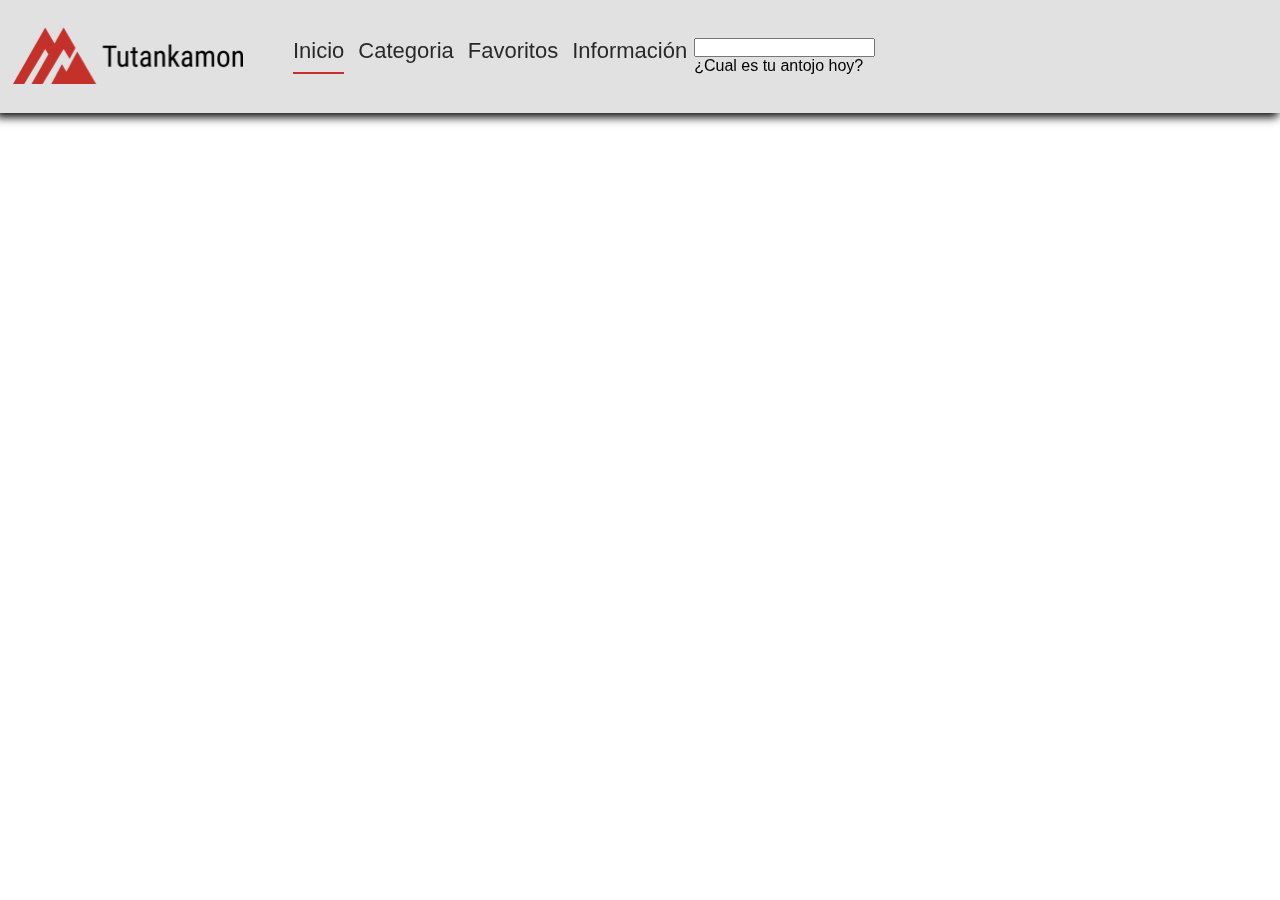
<file: shop-open.html>
<!DOCTYPE html>
<html lang="es">
<head>
    <meta charset="UTF-8">
    <meta name="viewport" content="width=device-width, initial-scale=1.0">
    <title>Document</title>
    <link rel="stylesheet" href="css/default.css">
</head>
<body>
    <header>
        <div class="log">
            <img src="img/logo...Ji8...k8" alt="">
        </div>
        <nav>
            <ul>
                <li class="active"><a href="index.html">Inicio</a></li>
                <li><a href="#">Categoria</a></li>
                <li><a href="#">Favoritos</a></li>
                <li><a href="#">Información</a></li>
            </ul>
             <form action="">
                <input type="text" autocomplete="off"  name="buscardor" id="buscador" required>
                <label for="buscador">¿Cual es tu antojo hoy?</label>
            </form>
            <i class="fas fa-search"></i>
        </nav>
        <div class="log-in">
            <i class='fas fa-user' ></i>
        </div>
        <div class="box-log-in">
            <span>Inicia Sesion</span>
            <form action="">
                <div>
                    <input id="nameUser" name="nameUser" type="text" required>
                    <label for="nameUser">Nombre de Usuario</label>
                </div>
                <div>
                    <input id="password" name="password" type="password" required>
                    <label for="password">Contraseña</label>
                </div>
            </form>
            <a href="#">Registrate</a>
        </div>
    </header>
</body>
</html>
</file>
<file: css/default.css>
*, ::before, ::after {
  margin: 0;
  padding: 0;
  -webkit-box-sizing: border-box;
          box-sizing: border-box;
}

ul {
  list-style: none;
}

a {
  text-decoration: none;
}

body {
  overflow-x: hidden;
  padding-top: 12vh;
}

header {
  width: 100vw;
  height: 12.5vh;
  display: -webkit-box;
  display: -ms-flexbox;
  display: flex;
  -webkit-box-align: center;
      -ms-flex-align: center;
          align-items: center;
  position: fixed;
  top: 0;
  left: 0;
  background-color: #e1e1e1;
  font-family: 'Alata' , sans-serif;
  -webkit-box-shadow: -3px 3px 9px 1px #000;
          box-shadow: -3px 3px 9px 1px #000;
  z-index: 1000;
}

header div.log {
  width: 20%;
  height: 100%;
  display: -webkit-box;
  display: -ms-flexbox;
  display: flex;
  -webkit-box-pack: center;
      -ms-flex-pack: center;
          justify-content: center;
  -webkit-box-align: center;
      -ms-flex-align: center;
          align-items: center;
}

header div.log img {
  width: 90%;
}

header nav {
  width: 40%;
  height: 100%;
  display: -webkit-box;
  display: -ms-flexbox;
  display: flex;
  -webkit-box-align: center;
      -ms-flex-align: center;
          align-items: center;
}

header nav ul {
  display: -webkit-box;
  display: -ms-flexbox;
  display: flex;
  -webkit-box-align: center;
      -ms-flex-align: center;
          align-items: center;
  margin-left: 30px;
  height: 4vh;
}

header nav ul li {
  width: 100%;
  height: 100%;
  margin: 0 7px;
  font-size: 22px;
  display: -webkit-box;
  display: -ms-flexbox;
  display: flex;
  -webkit-box-align: start;
      -ms-flex-align: start;
          align-items: flex-start;
}

header nav ul li.active {
  border-bottom: 2.5px solid #c4312a;
}

header nav ul li a {
  -webkit-box-sizing: content-box;
          box-sizing: content-box;
  width: 100%;
  height: 100%;
  display: -webkit-box;
  display: -ms-flexbox;
  display: flex;
  -ms-flex-line-pack: center;
      align-content: center;
  -webkit-box-pack: center;
      -ms-flex-pack: center;
          justify-content: center;
  color: #292929;
}

header nav ul li a:hover {
  color: #727272;
}

header div {
  height: 100%;
  width: 30%;
  display: -webkit-box;
  display: -ms-flexbox;
  display: flex;
  -webkit-box-align: center;
      -ms-flex-align: center;
          align-items: center;
}

header div form {
  position: relative;
  display: -webkit-box;
  display: -ms-flexbox;
  display: flex;
  -webkit-box-align: center;
      -ms-flex-align: center;
          align-items: center;
}

header div form input {
  width: 250px;
  height: 60px;
  margin-left: 20px;
  padding-left: 15px;
  font-family: 'Alata' , sans-serif;
  font-size: 20px;
  border-radius: 60px;
  border: 1px solid #c4312a;
  -webkit-box-shadow: 1px 1px 4px 0 #000;
          box-shadow: 1px 1px 4px 0 #000;
}

header div form input:focus {
  outline: none;
}

header div form input:focus ~ label {
  opacity: 0;
}

header div form input:valid ~ label {
  opacity: 0;
}

header div form label {
  position: absolute;
  left: 35px;
  color: #646464;
  cursor: text;
  opacity: 1;
  -webkit-transition: opacity .3s linear;
  transition: opacity .3s linear;
}

header div i {
  font-size: 30px;
  margin: 0 15px;
}

header div .animation-icon {
  -webkit-animation: headShake;
          animation: headShake;
  -webkit-animation-duration: .5s;
          animation-duration: .5s;
}

header div.log-in {
  width: 10%;
  height: 100%;
  display: -webkit-box;
  display: -ms-flexbox;
  display: flex;
  -webkit-box-align: center;
      -ms-flex-align: center;
          align-items: center;
  -webkit-box-pack: center;
      -ms-flex-pack: center;
          justify-content: center;
}

header div.log-in .fas.fa-user {
  font-size: 35px;
  cursor: pointer;
}

header div.box-log-in {
  position: absolute;
  right: 0;
  top: 13vh;
  width: 270px;
  height: -webkit-max-content;
  height: -moz-max-content;
  height: max-content;
  padding: 20px 0;
  display: -webkit-box;
  display: -ms-flexbox;
  display: flex;
  -webkit-box-orient: vertical;
  -webkit-box-direction: normal;
      -ms-flex-direction: column;
          flex-direction: column;
  -webkit-box-align: center;
      -ms-flex-align: center;
          align-items: center;
  border: 1px solid #c4312a;
  border-radius: 25px;
  background-color: white;
  -webkit-transform: translate(100%);
          transform: translate(100%);
  -webkit-transition: -webkit-transform .25s linear;
  transition: -webkit-transform .25s linear;
  transition: transform .25s linear;
  transition: transform .25s linear, -webkit-transform .25s linear;
}

header div.box-log-in.mover-log-in {
  -webkit-transform: translate(0);
          transform: translate(0);
}

header div.box-log-in span {
  margin: 15px 0 0 0;
  font-size: 22px;
}

header div.box-log-in form {
  width: 100%;
  display: -webkit-box;
  display: -ms-flexbox;
  display: flex;
  -webkit-box-orient: vertical;
  -webkit-box-direction: normal;
      -ms-flex-direction: column;
          flex-direction: column;
  -webkit-box-align: center;
      -ms-flex-align: center;
          align-items: center;
}

header div.box-log-in form div {
  margin: 30px 0 0 0;
  width: 70%;
  position: relative;
}

header div.box-log-in form div:last-child {
  margin-bottom: 30px;
}

header div.box-log-in form div input {
  width: 100%;
  height: 35px;
  border-radius: 2px;
  padding-left: 15px;
  border: none;
  border-bottom: 2px solid #c4312a;
  border-radius: 10px;
  -webkit-box-shadow: 1px 1px 4px 0 #000;
          box-shadow: 1px 1px 4px 0 #000;
}

header div.box-log-in form div input:focus {
  outline: none;
  border: 2px solid #c4312a;
}

header div.box-log-in form div input:focus ~ label,
header div.box-log-in form div input:valid ~ label {
  top: -27px;
  left: 5px;
  font-size: 15px;
  color: #57b7d8;
  visibility: visible;
}

header div.box-log-in form div label {
  position: absolute;
  top: 5px;
  left: 15px;
  color: #969696;
  cursor: text;
  -webkit-transition: all .3s linear;
  transition: all .3s linear;
  visibility: visible;
}

header div.box-log-in a {
  margin: 15px 0;
}
/*# sourceMappingURL=default.css.map */
</file>
